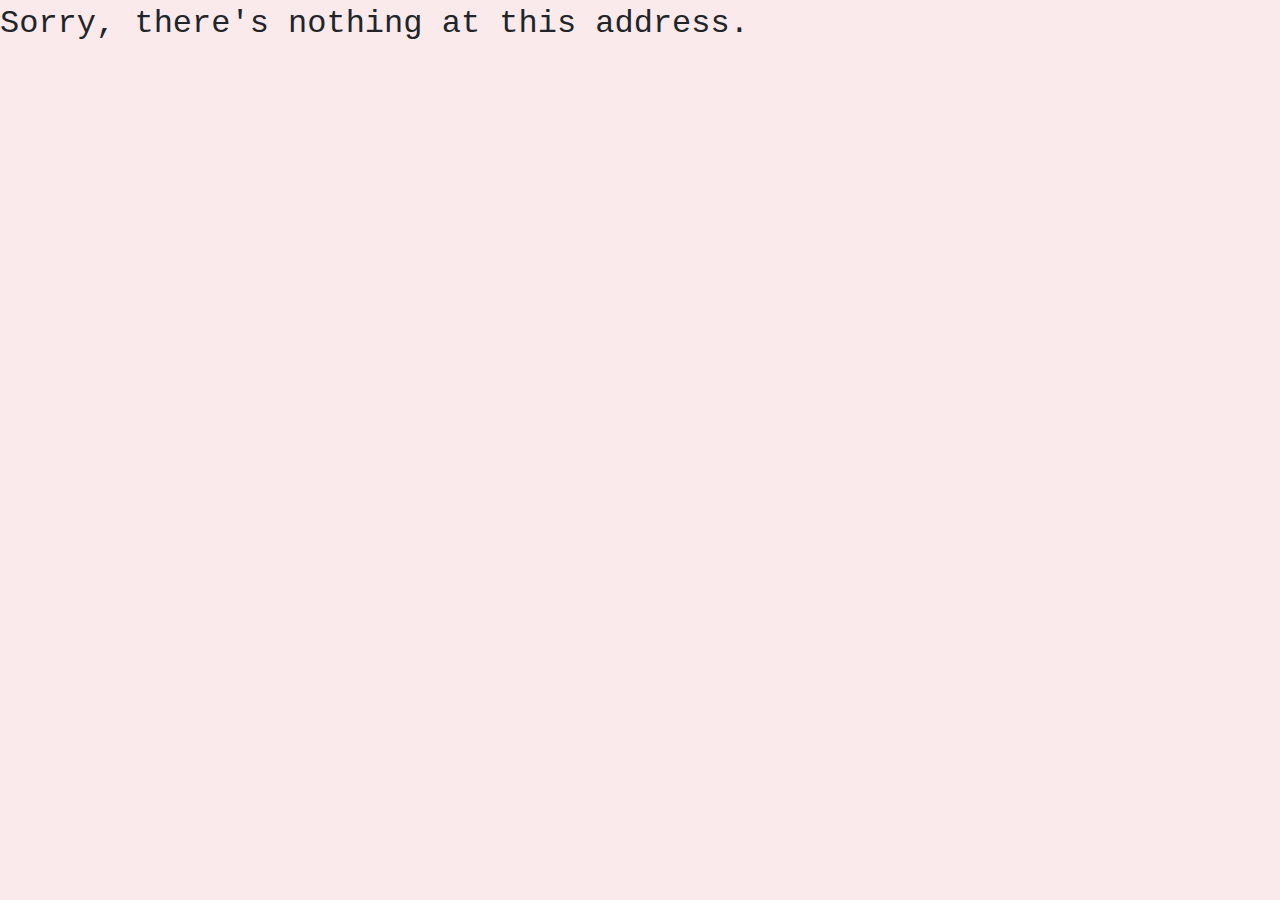
<file: BlazorPi/wwwroot/index.html>
﻿<!DOCTYPE html>
<html>

<head>
    <meta charset="utf-8" />
    <meta name="viewport" content="width=device-width, initial-scale=1.0, maximum-scale=1.0, user-scalable=no" />
    <title>BlazorPi</title>
    <base href="/" />
    <link href="css/bootstrap/bootstrap.min.css" rel="stylesheet" />
    <link href="css/open-iconic/font/css/open-iconic-bootstrap.min.css" rel="stylesheet">
    <link href="css/app.css" rel="stylesheet" />
    <link href="BlazorPi.styles.css" rel="stylesheet" />
    <link href="manifest.json" rel="manifest" />
    <link rel="apple-touch-icon" sizes="512x512" href="blazorpi-icon-512x512.png" />
    <link rel="apple-touch-icon" sizes="180x180" href="apple-touch-icon.png">
    <link rel="icon" type="image/png" sizes="32x32" href="favicon-32x32.png">
    <link rel="icon" type="image/png" sizes="16x16" href="favicon-16x16.png">
</head>

<body>
    <div id="app"><div class="spinner"></div></div>

    <div id="blazor-error-ui">
        An unhandled error has occurred.
        <a href="" class="reload">Reload</a>
        <a class="dismiss">🗙</a>
    </div>
    <script src="_framework/blazor.webassembly.js"></script>
    <script>navigator.serviceWorker.register('service-worker.js');</script>
</body>

</html>
</file>
<file: BlazorPi/wwwroot/css/app.css>
﻿﻿html, body {
    font-family: Courier New, Courier, monospace;
    margin: 0;
    padding: 0;
    background-color: #FBEAEB;
    font-size: 32px;
}

body, #app {
    min-height: 100vh;
    height: 100%;
}

* {
    box-sizing: border-box;
}

#blazor-error-ui {
    background: lightyellow;
    bottom: 0;
    box-shadow: 0 -1px 2px rgba(0, 0, 0, 0.2);
    display: none;
    left: 0;
    padding: 0.6rem 1.25rem 0.7rem 1.25rem;
    position: fixed;
    width: 100%;
    z-index: 1000;
}

    #blazor-error-ui .dismiss {
        cursor: pointer;
        position: absolute;
        right: 0.75rem;
        top: 0.5rem;
    }

.spinner {
    border: 16px solid silver;
    border-top: 16px solid #0069d9;
    border-radius: 50%;
    width: 80px;
    height: 80px;
    animation: spin 700ms linear infinite;
    top: calc(25% - 40px);
    left: calc(50% - 40px);
    position: absolute;
}

@keyframes spin {
    0% {
        transform: rotate(0deg)
    }

    100% {
        transform: rotate(360deg)
    }
}
</file>
